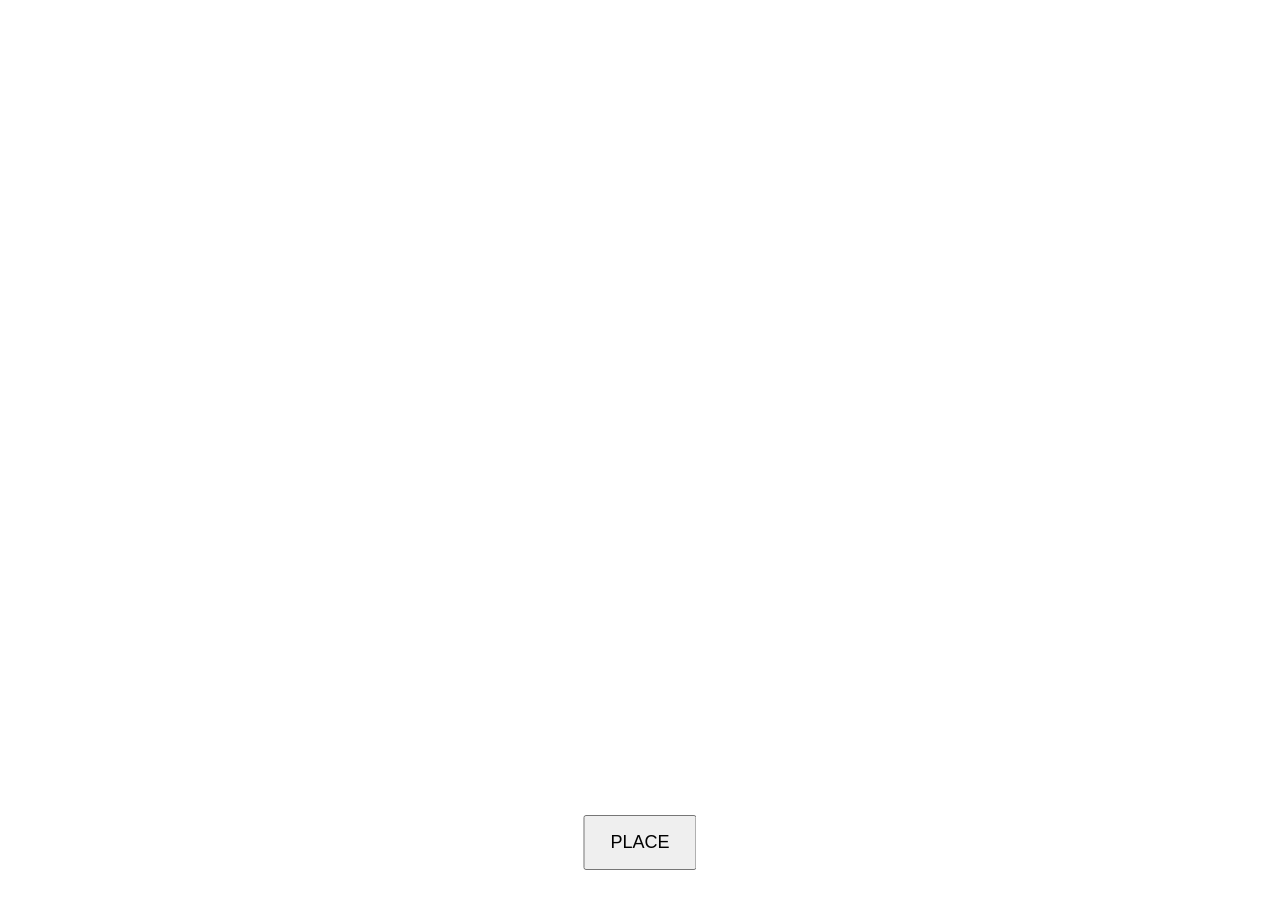
<file: ar-test.html>
<!doctype html>
<html>
<head>
  <meta charset="utf-8">
  <meta name="viewport" content="width=device-width, initial-scale=1">

  <script src="https://aframe.io/releases/1.4.1/aframe.min.js"></script>

  <style>
    body {
      margin: 0;
    }

    #place-button {
      position: fixed;
      bottom: 30px;
      left: 50%;
      transform: translateX(-50%);
      z-index: 1000;

      padding: 15px 25px;
      font-size: 18px;
    }
  </style>
</head>

<body>

  <button id="place-button">PLACE</button>

  <a-scene
    vr-mode-ui="enabled: true"
    renderer="colorManagement: true"
    webxr="requiredFeatures: hit-test">

    <a-box
      position="0 0 -1"
      scale="0.2 0.2 0.2"
      color="red">
    </a-box>

    <a-camera></a-camera>

  </a-scene>

    <script>

        const scene = document.querySelector('a-scene');
        const placeButton = document.getElementById('place-button');

        let xrSession = null;
        let hitTestSource = null;

        scene.addEventListener('enter-vr', async () => {

            try {

            xrSession = scene.renderer.xr.getSession();

            alert('1. A-Frame AR session connected');

            const viewerSpace =
                await xrSession.requestReferenceSpace('viewer');

            alert('2. Viewer space created');

            hitTestSource =
                await xrSession.requestHitTestSource({
                space: viewerSpace
                });

            alert('3. Hit-test source created');

            } catch (error) {

            alert('Hit-test error: ' + error.message);

            }

        });

        placeButton.addEventListener('click', () => {

            if (hitTestSource) {
            alert('Hit-test is ready!');
            } else {
            alert('Hit-test is not ready.');
            }

        });

    </script>

</body>
</html>
</file>
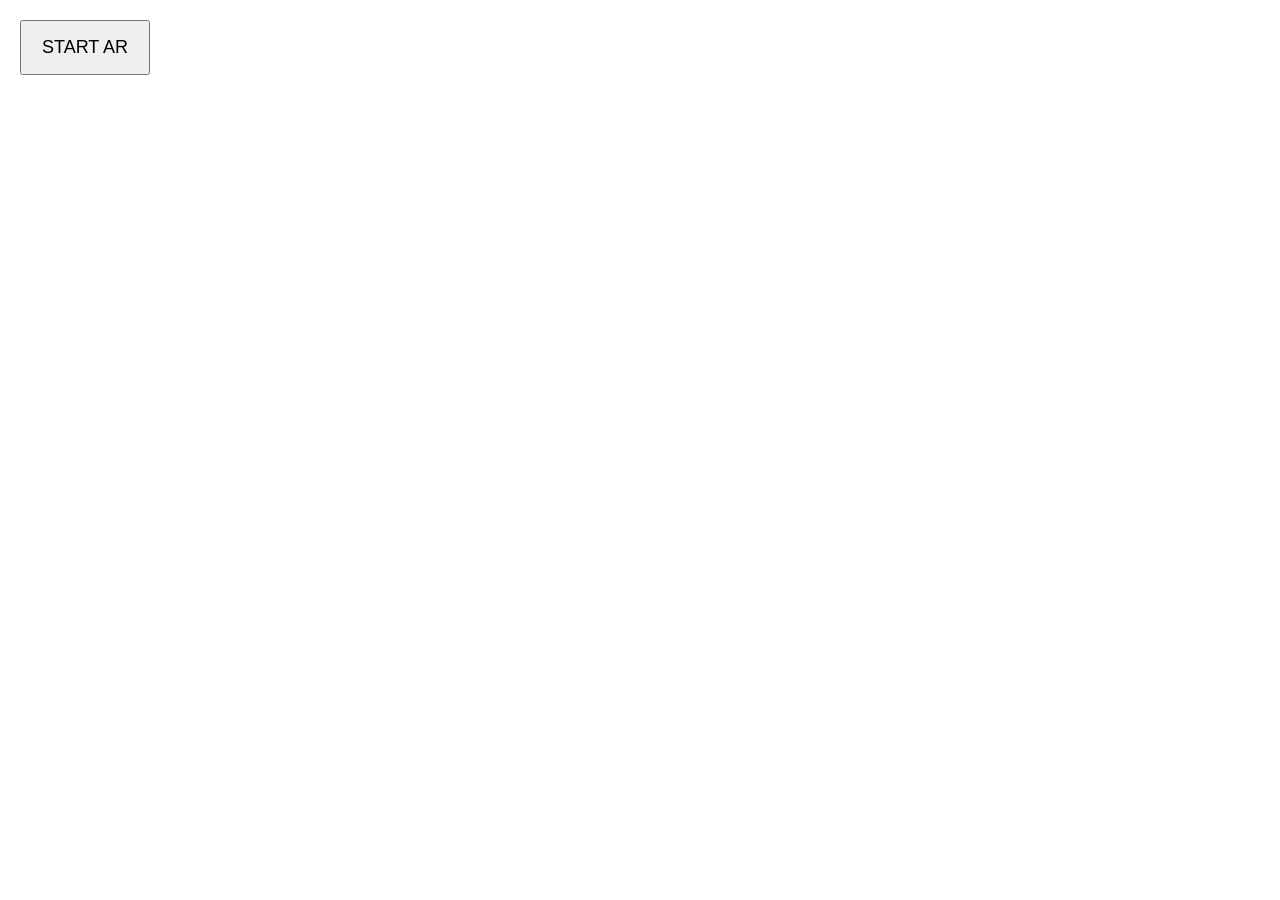
<file: webxr-test.html>
<!doctype html>
<html>
<head>
  <meta charset="utf-8">
  <meta name="viewport" content="width=device-width, initial-scale=1">

  <style>
    body {
      margin: 0;
      font-family: Arial, sans-serif;
    }

    #start-ar {
      position: fixed;
      top: 20px;
      left: 20px;
      z-index: 10;
      padding: 15px 20px;
      font-size: 18px;
    }
  </style>
</head>

<body>

  <button id="start-ar">START AR</button>

  <script>
    const button = document.getElementById('start-ar');

    button.addEventListener('click', async () => {

      try {

        const session = await navigator.xr.requestSession(
          'immersive-ar',
          {
            requiredFeatures: ['hit-test']
          }
        );

        alert('1. AR session started');

        session.addEventListener('end', () => {
          alert('AR session ended');
        });

        const viewerSpace =
          await session.requestReferenceSpace('viewer');

        alert('2. Viewer space created');

        const hitTestSource =
          await session.requestHitTestSource({
            space: viewerSpace
          });

        alert('3. Hit-test source created');

      } catch (error) {

        alert('ERROR: ' + error.message);
        console.error(error);

      }

    });
  </script>

</body>
</html>
</file>
